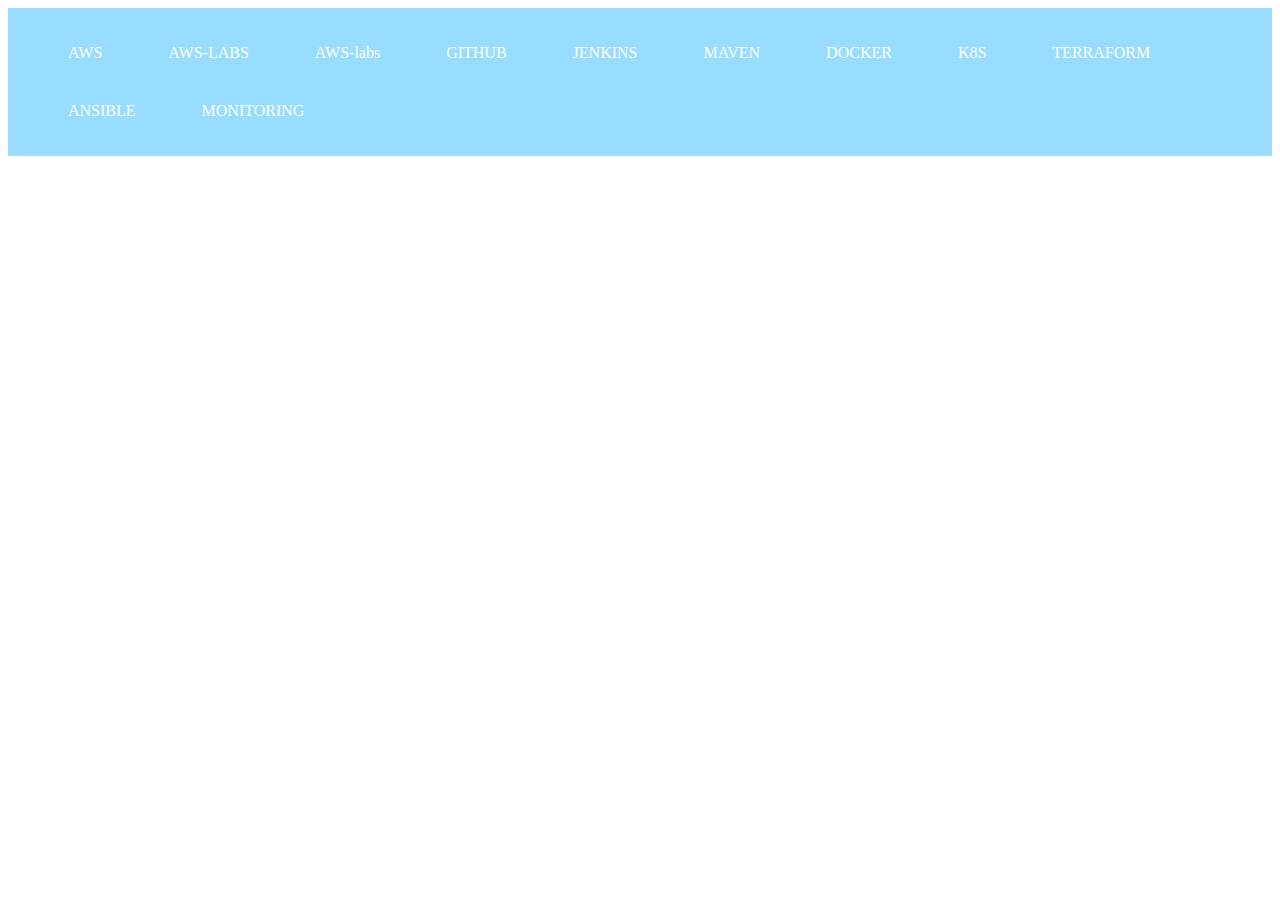
<file: index.html>
<!DOCTYPE html>
<html lang="en">
<head>
<title>DevOps</title>
<link rel="stylesheet" href="demo.css">
<style>
body
{
background-image:url("C:\Users\navee\Downloads\new.png")
}
</style>
</head>
<body>
  <div class="scrollmenu">
        <ul>
        <!--<img src="C:\Users\Admin\OneDrive\Desktop\logo\logo.jpg" width="500" height="180" >--> 
        
        <a href="aws.html">AWS</a> 
        <a href="AWS-LABS.html">AWS-LABS</a>
        <a href="AWS-labs .html">AWS-labs</a>
        <a href="github.html">GITHUB</a>
        <a href="jenkins.html">JENKINS</a>
        <a href="maven.html">MAVEN</a>
        <a href="docker.html">DOCKER</a>
        <a href="k8s.html">K8S</a>
        <a href="terraform.html">TERRAFORM</a>
        <a href="ansible.html">ANSIBLE</a>
        <a href="monitoring.html">MONITORING</a>
        
        </ul>
      </div>
   
      <br><br><br>
     
      <!--<section> 
      <center><h1 style="font-size:600%; font-family: cursive ; color:rgb(231, 230, 228);">It's a fine restaurent with <br> Bakery and Confectionery</center></h1>
      
      </section>-->
    
  </body>
  
  </html>
</file>
<file: demo.css>
div.scrollmenu {
    background-color:rgba(108, 205, 255, 0.7);
    overflow: auto;
  }
  
  div.scrollmenu a {
    display: inline-block;
    color: white;
    text-align: left;
    padding: 20px;
    text-decoration: none;
    overflow: clip;
  }
  div.scrollmenu a:hover 
  {
    background-color:rgb(200, 199, 209);
    color: rgb(233, 145, 145);
  }
    ul {
        float: none;
        word-spacing:22px;
    }
</file>
